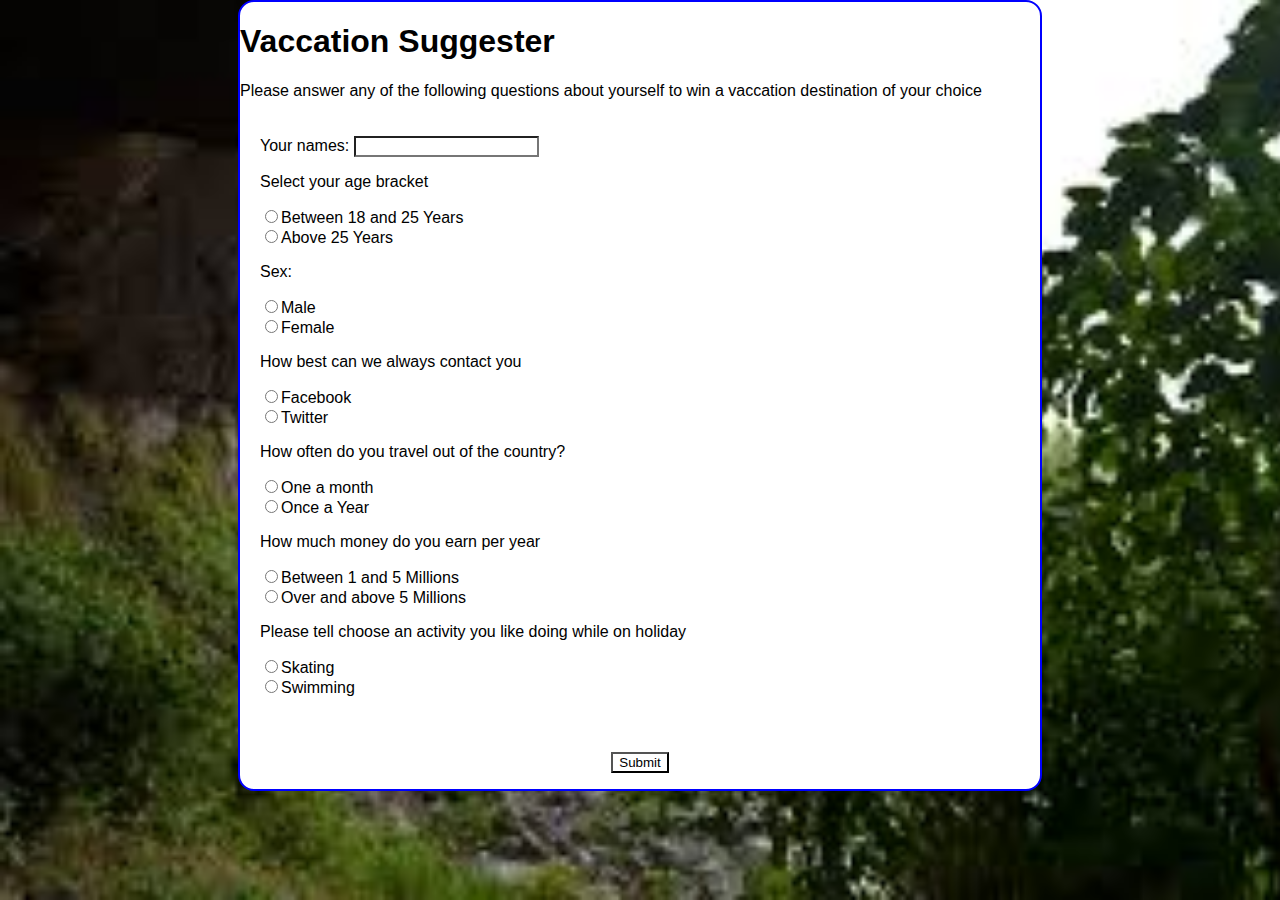
<file: index.html>
<!DOCTYPE html>
<html lang="en" dir="ltr">
  <head>
      <meta charset="utf-8">
      <meta name="viewport" content="width=device-width, initial-scale=1.0">
      <link href="css/styles.css" rel="stylesheet" type="text/css">
      <script src="js/jquery-3.3.1.js"></script>
      <script src="js/scripts.js"></script>
    <title>Vaccation Suggester</title>
  </head>

  <body class="main">
      <h1>Vaccation Suggester</h1>
      <p>Please answer any of the following questions about yourself to win a vaccation destination of your choice</p>

<div class="container">
      <form class="form-survey">

            <div id="name">
              <label for="yournames">Your names:</label>
              <input type="text" id="yournames" value=""> <br>

            </div>

            <div class="age">
              <p>Select your age bracket</p>
              <input type="radio" name="age" value="1">Between 18 and 25 Years <br>
              <input type="radio" name="age" value="2">Above 25 Years <br>

            </div>



            <div class="sex">
              <p>Sex:</p>
              <input type="radio" name="gender" value="1">Male<br>
              <input type="radio" name="gender" value="2">Female<br>

            </div>


            <div class="contact">
              <p>How best can we always contact you</p>
                <input type="radio" name="contact_channel" value="1">Facebook<br>
                <input type="radio" name="contact_channel" value="2">Twitter<br>

            </div>


            <div class="travel_times">
              <p>How often do you travel out of the country?</p>
                <input type="radio" name="travelTimes" value="1">One a month<br>
                <input type="radio" name="travelTimes" value="2">Once a Year  <br>

            </div>


            <div class="income_level">
              <p>How much money do you earn per year</p>
                    <input type="radio" name="incomeLevel" value="1">Between 1 and 5 Millions<br>
                    <input type="radio" name="incomeLevel" value="2">Over and above 5 Millions<br>

            </div>

            <div class="activity">
              <p>Please tell choose an activity you like doing while on holiday</p>
                <input type="radio" name="activity" value="1">Skating <br>
                <input type="radio" name="activity" value="2">Swimming <br> <br>


            </div>

        </form>
    </div>

            <div class="button">
              <button type="submit" name="submit">Submit</button>
            </div>

  </body>
</html>
</file>
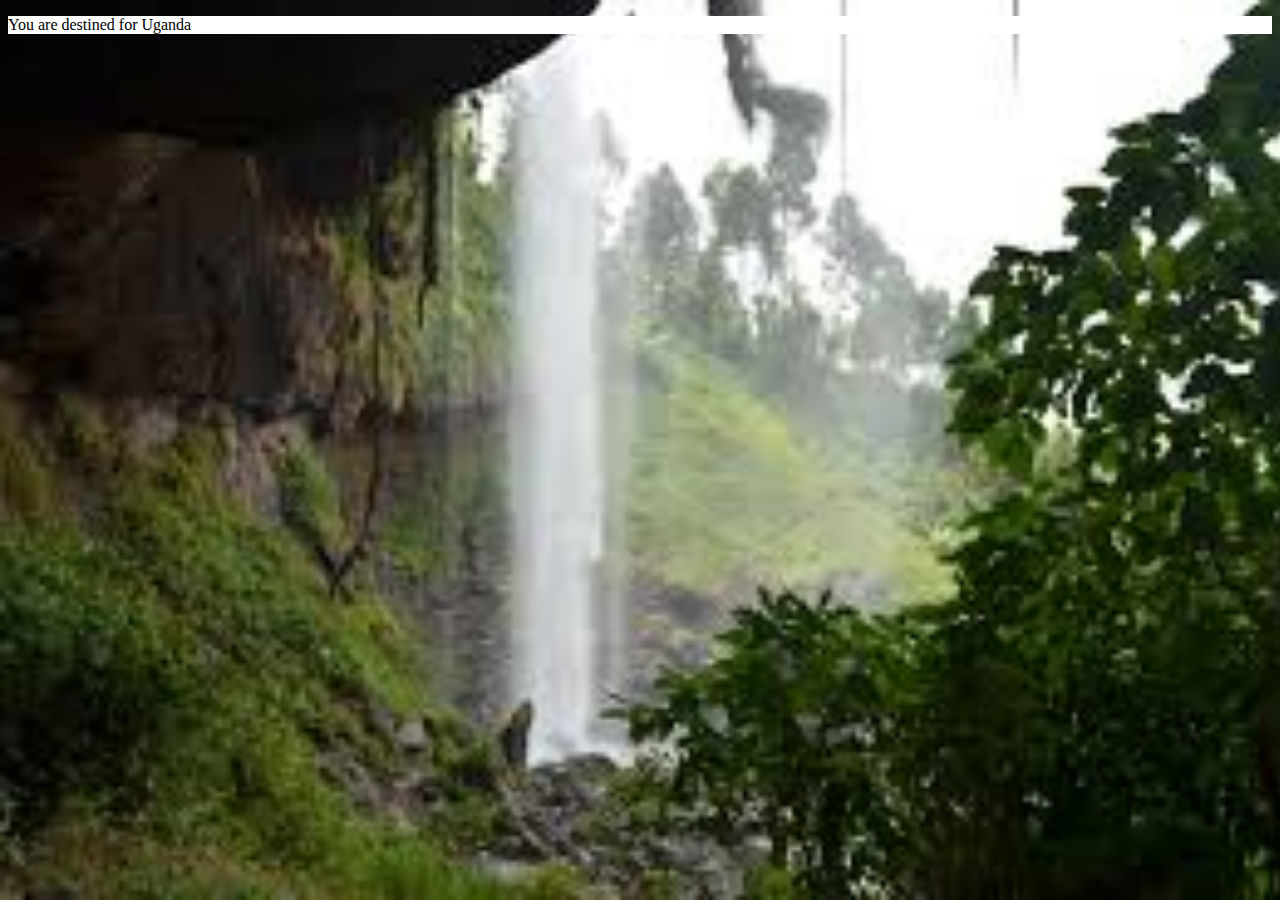
<file: uganda.html>
<!DOCTYPE html>
<html lang="en" dir="ltr">
  <head>
    <link rel="stylesheet" href="css/styles.css">
    <meta charset="utf-8">
    <title></title>
  </head>
  <body class="scene">
    <p>You are destined for Uganda</p>


  </body>
</html>
</file>
<file: css/styles.css>
*{
  background-color: #ffff;
}
HTML {
  background-image: url('../images/sipi.jpeg');
  background-repeat: no-repeat;
  background-attachment: fixed;
  background-size: cover;
}
.main{
  /* centering the  body and seeing the edges of the body contents, and all settings of the body*/
  margin: 0 auto;.
  padding: 10px;
  width: 800px;
  background-color: white;
  font-family: Arial, Helvetica, sans-serif;
  border: 2px solid blue;
  border-radius: 1em;
}

.container{
  /*centers the form*/
  margin: 0 auto;
  padding: 20px;

}

.h1{
  text-align: center;
  font-weight: bold;
  background-color: blue;

}


.label{
  display: inlinwidth: 90px; e-block;

}

.button{
  margin: 0 auto;
  width: 100px;
  border:none;
  padding: 16px;
  text-align: center;
  font-size: large;

}
.scene{
  background-image: "sipi.jpeg";
}
</file>
